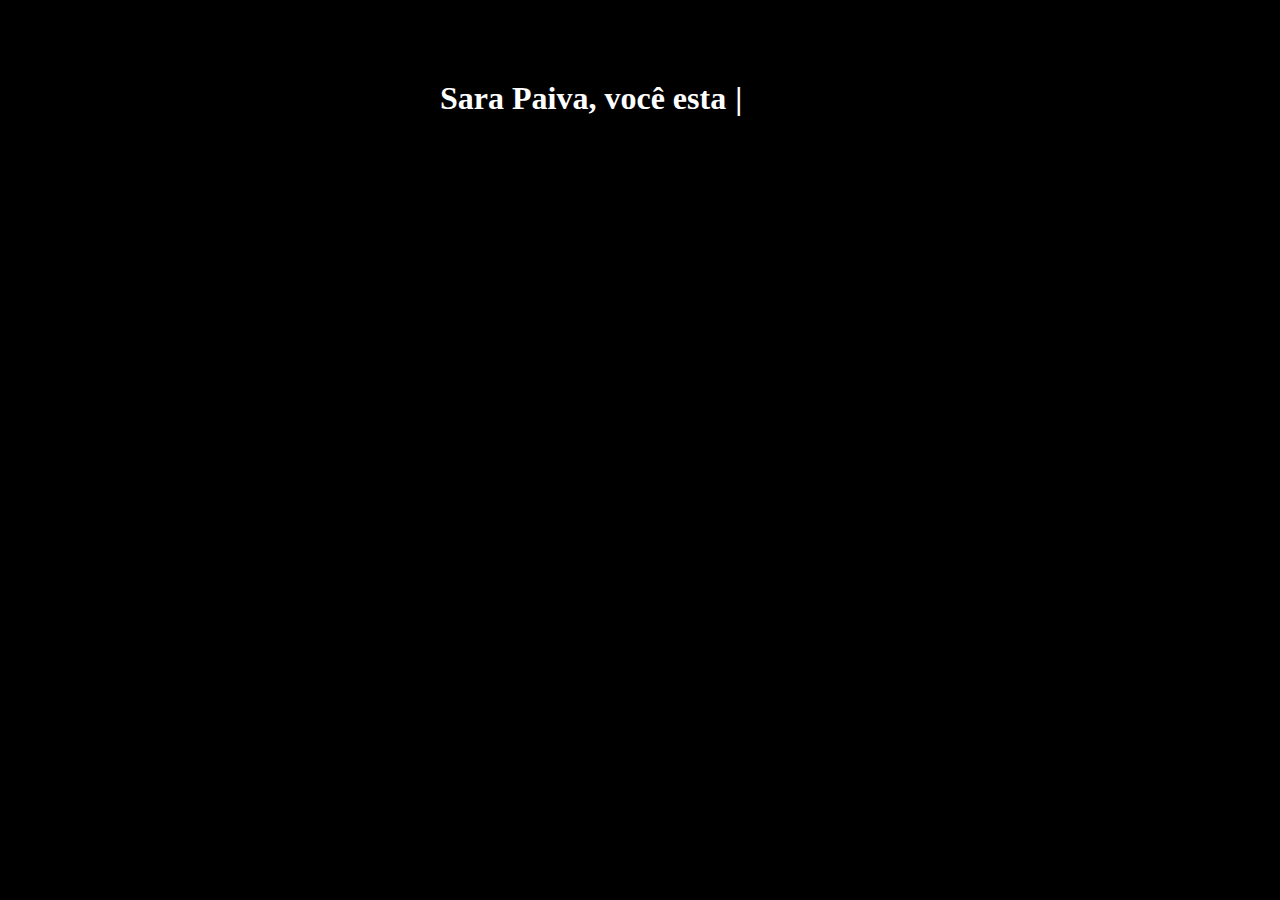
<file: index.html>
<!DOCTYPE html>
<html lang="en">
<head>
    <meta charset="UTF-8">
    <meta name="viewport" content="width=device-width, initial-scale=1.0">
    <title>Document</title>
<link rel="stylesheet" type="text/css" href="assets/style.css">
</head>
<body>
  <h1>Sara Paiva, você esta fazendo falta em meu dia.
      Preciso escutar um audio com sua doce voz e uma foto com seu sorriso maravilhoso.
      <p>&#9829;</p>
  </h1> 
</body>
<script src="assets/js.js"></script>
</html>
</file>
<file: assets/style.css>
body{
    background-color: black;
}
h1{
    margin: 80px auto;
    color: #fff;
    max-width: 400px;
}

h1 p{
    color:red;
}
h1::after{
    content: '|';
    margin-left: 1px;
    opacity: 1;
    animation: identifier .7s infinite;
}

@keyframes identifier {
    0%, 100%{
        opacity: 1;
    }
    50%{
        opacity: 0;
    }
}
</file>
